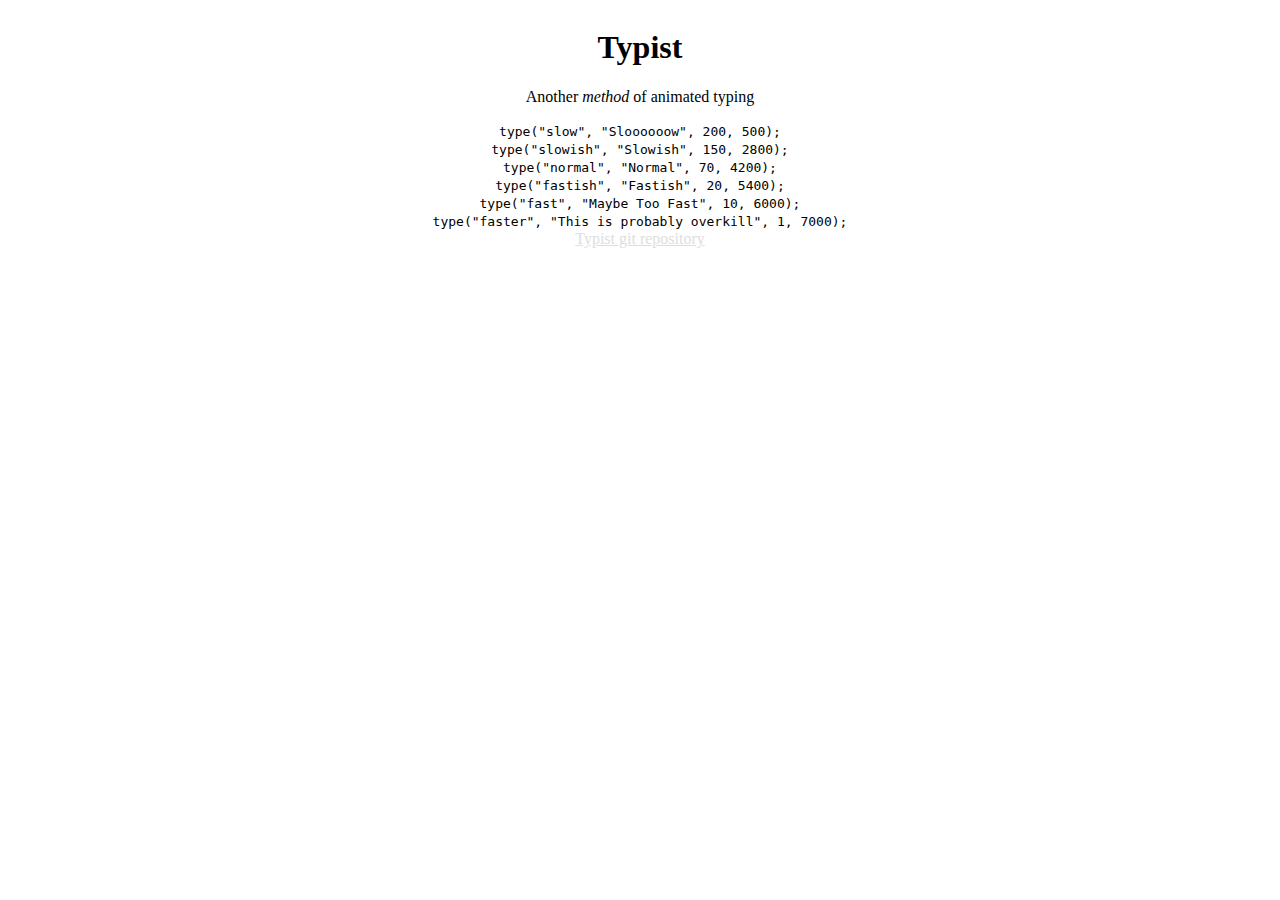
<file: typist.html>
<!DOCTYPE html>
<html>
<head>
    <title>CoolType</title>
    <link rel="stylesheet" type="text/css" href="styles.css" />
    <script src="typist.js"></script>
    <script src="script.js"></script>
</head>
<body>

<div id="chatbox">

        <h1>Typist</h1>
        <p>Another <span style="font-style:italic;">method</span> of animated typing</p>
        
    
        <code>type("slow", "Sloooooow", 200, 500);</code>
        <div id="slow" style="color:black;"></div>

        <code>type("slowish", "Slowish", 150, 2800);</code>
        <div id="slowish" style="color:black;"></div>

        <code>type("normal", "Normal", 70, 4200);</code>
        <div id="normal" style="color:black;"></div>

        <code>type("fastish", "Fastish", 20, 5400);</code>
        <div id="fastish" style="color:black;"></div>

        <code>type("fast", "Maybe Too Fast", 10, 6000);</code>
        <div id="fast" style="color:black;"></div>

        <code>type("faster", "This is probably overkill", 1, 7000);</code>
        <div id="faster" style="color:black; margin-bottom:10px;"></div>

        <a href="https://github.com/AdamR1234/typist" style="color:#dedede;" target="_blank">Typist git repository</a>

</div>


</body>

</html>
</file>
<file: styles.css>
@import url("https://fonts.googleapis.com/css?family=Raleway&display=swap");



#chatbox {
display:table;
text-align:center;
margin:auto;

}


#slow,
#slowish,
#normal,
#fast,
#fastish,
#faster{
  background: white;
  display: table-row;
  border-radius:10px 10px 10px 10px;
  padding: 20px;
  width: 400px;
}


#fastish,
#fast,
#faster {
  
  font-style: italic;
}
</file>
